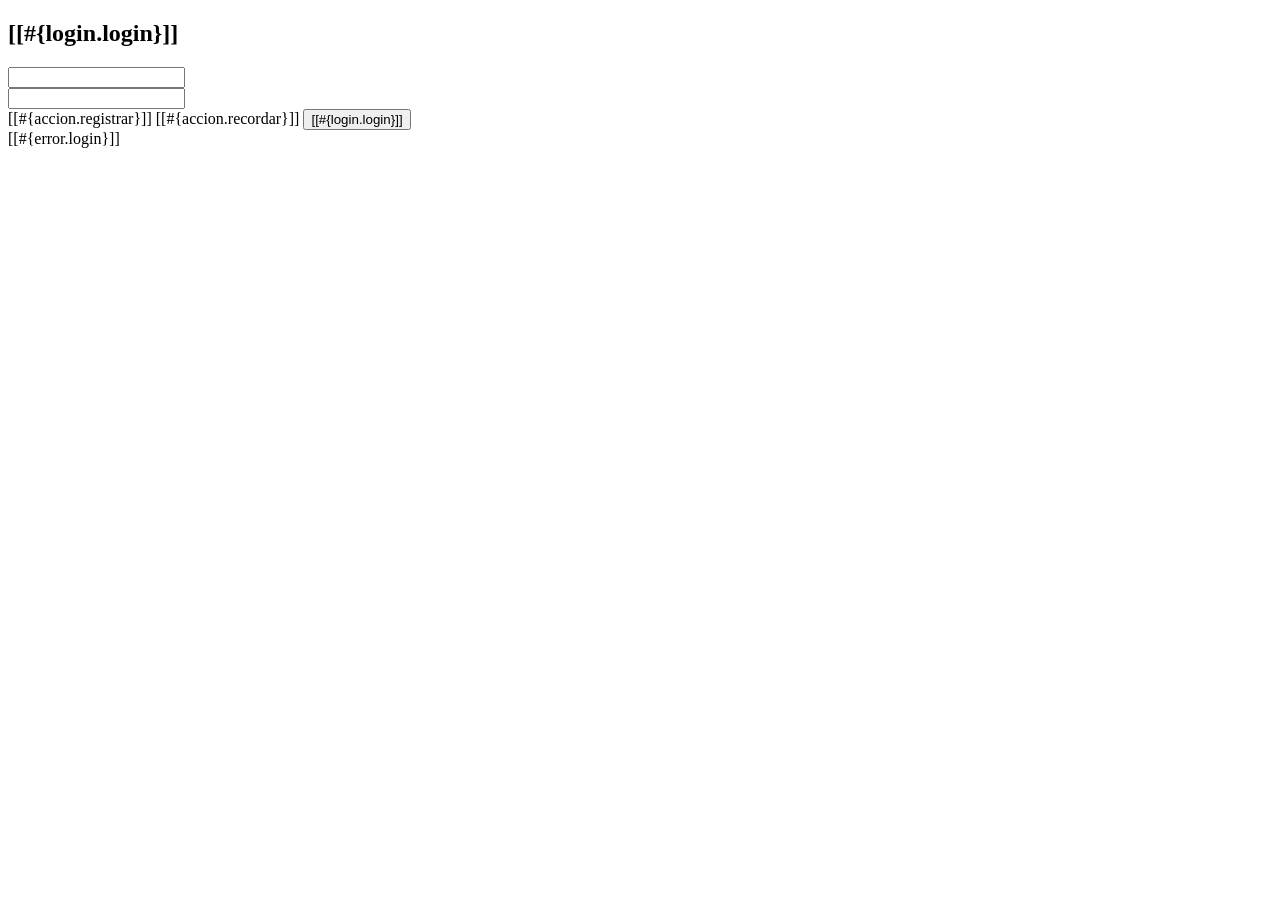
<file: src/main/resources/templates/login.html>
<!DOCTYPE html>
<html xmlns="http://www.w3.org/1999/xhtml"
      xmlns:th="http://www.thymeleaf.org"
      xmlns:sec="http://www.thymeleaf.org/thymeleaf-extras-springsecurity6">
    <head th:replace="~{general/fragmentos :: head}"/>
    <body>
        <header th:replace="~{general/fragmentos :: header}"/>
        <div class="row my-5">
            <div class="col-md-4 offset-md-4">
                <div class="card">
                    <div class="card-header bg-success text-white text-center">
                        <h2>[[#{login.login}]]</h2>
                    </div>
                    <div class="card-body">
                        <form method="POST" th:action="@{/login}">
                            <!-- Formulario y campos -->
                            <div class="row my-3">
                                <label for="username" class="col-md-1 my-auto"><i class="fas fa-user-lock"></i></label>
                                <div class="col-md-11 my-auto">
                                    <input class="form-control" id="username" type="text" name="username" th:placeholder="#{login.username}"/>
                                </div>
                            </div>
                            <div class="row my-3">
                                <label for="password" class="col-md-1 my-auto"><i class="fas fa-key"></i></label>
                                <div class="col-md-11 my-auto">
                                    <input class="form-control" id="password" type="password" name="password" th:placeholder="#{login.password}"/>
                                </div>
                            </div>                            
                            <!-- Botones y enlaces -->
                            <div class="d-flex justify-content-around mt-4">
                                <!-- Enlace de registro (con estilo de botón) -->
                                <a th:href="@{/registro/nuevo}" class="btn btn-primary"><i class="fas fa-user-plus"></i> [[#{accion.registrar}]]</a>                                
                                <!-- Enlace para recordar contraseña -->
                                <a th:href="@{/registro/recordar}" class="btn btn-info"><i class="fas fa-envelope"></i> [[#{accion.recordar}]]</a>                                
                                <!-- Botón para enviar el formulario -->
                                <button class="btn btn-success" type="submit"><i class="fas fa-sign-in-alt"></i> [[#{login.login}]]</button>
                            </div>
                        </form>
                    </div>
                </div>
                <!-- Manejo de Errores -->
                <div th:if="${param.error != null}" class="alert alert-danger mt-3 text-center" role="alert">
                    [[#{error.login}]]
                </div>
            </div>
        </div>
        <footer th:replace="~{general/fragmentos :: footer}"/>
    </body>
</html>
</file>
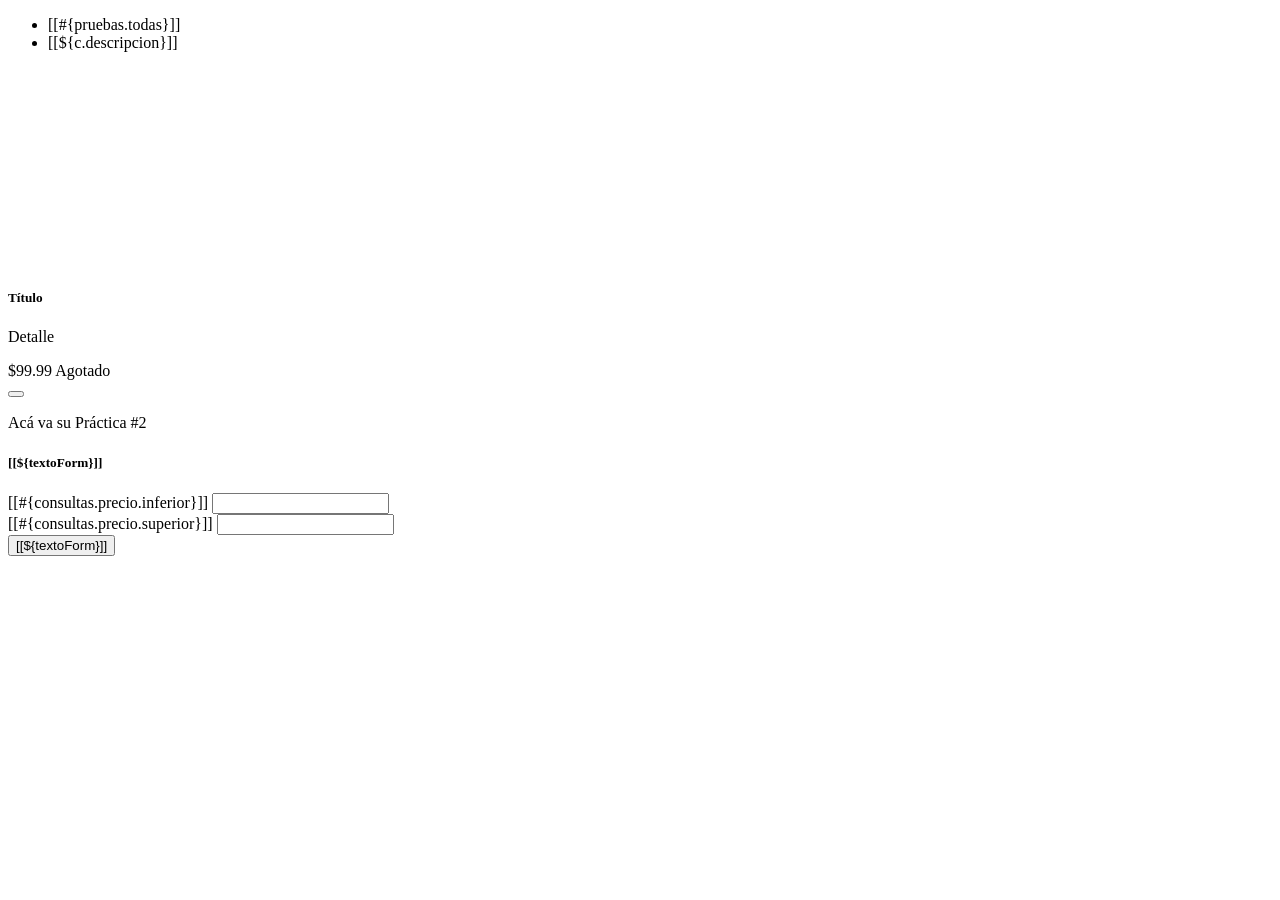
<file: src/main/resources/templates/consultas/fragmentos.html>
<!DOCTYPE html>
<html xmlns="http://www.w3.org/1999/xhtml"
      xmlns:th="http://www.thymeleaf.org"
      xmlns:sec="http://www.thymeleaf.org/thymeleaf-extras-springsecurity6">
    <head th:fragment="head">
        <title>TechShop</title>
        <meta charset="UTF-8"/>
        <link rel="icon" type="image/png" sizes="16x16" href="/fav/favicon-16x16.png"/>
        <link rel="icon" type="image/png" sizes="32x32" href="/fav/favicon-32x32.png"/>
        <link rel="icon" type="image/png" sizes="96x96" href="/fav/favicon-96x96.png"/>
        <link rel="icon" type="image/png" sizes="256x256" href="/fav/favicon-256x256.png"/>  
        <link th:href="@{/webjars/bootstrap/css/bootstrap.min.css}" rel="stylesheet"/>
        <link th:href="@{/webjars/font-awesome/css/all.css}" rel="stylesheet"/>
        <script th:src="@{/js/rutinas.js}"></script>
        <script th:src="@{/webjars/jquery/jquery.min.js}"></script>
        <script th:src="@{/webjars/popper.js/umd/popper.min.js}"></script>
        <script th:src="@{/webjars/bootstrap/js/bootstrap.min.js}"></script>    
    </head> 
    <body>
        <!-- fragmento 1 para Agregar producto en ventana modal -->
        <section th:fragment="tabs" class="py-3 mb-4">
            <div class="d-flex justify-content-center px-5"> 
                <ul class="nav nav-underline">
                    <li class="nav-item">
                        <a th:href="@{/}" 
                           th:classappend="${idCategoriaActual == null} ? 'active'"
                           class="nav-link" 
                           aria-current="page">
                            [[#{pruebas.todas}]]
                        </a>
                    </li>
                    <li th:each="c : ${categorias}" class="nav-item">
                        <a th:href="@{/consultas/{id}(id=${c.idCategoria})}"
                           th:classappend="${idCategoriaActual != null and idCategoriaActual.equals(c.idCategoria)} ? 'active'"
                           class="nav-link">
                            [[${c.descripcion}]]
                        </a>
                    </li>
                </ul>
            </div>
        </section>

        <!-- fragmento 2 para el listado de tarjetas de productos -->
        <section th:fragment="tarjetas" class="container py-4">
            <div class="row row-cols-1 row-cols-sm-2 row-cols-lg-3 row-cols-xl-4 g-4">
                <div th:each="p : ${productos}" class="col">
                    <div class="card h-100 shadow-sm">
                        <div class="d-flex justify-content-center align-items-center bg-light p-3" style="height: 200px;">
                            <img th:src="${p.rutaImagen}" class="img-fluid" 
                                 th:alt="${p.descripcion}" 
                                 style="max-height: 100%; object-fit: contain;"/>
                        </div>
                        <div class="card-header bg-white">
                            <h5 class="card-title text-center text-truncate mb-0" th:text="${p.descripcion}">Título</h5>
                        </div>
                        <div class="card-body d-flex flex-column">
                            <p class="card-text text-muted mb-auto text-truncate" th:text="${p.detalle}">Detalle</p>
                        </div>
                        <div class="card-footer bg-white d-flex justify-content-between align-items-center">
                            <div class="fw-bold">
                                <span class="text-success h5" th:text="${#numbers.formatCurrency(p.precio)}">$99.99</span>
                                <span th:if="${p.existencias > 0}" class="badge text-bg-success ms-2" th:text="${p.existencias} + ' unidades'"></span>
                                <span th:unless="${p.existencias > 0}" class="badge text-bg-danger ms-2">Agotado</span>
                            </div>
                            
                            <form th:action="@{/carrito/agregar}" th:method="POST" class="d-inline">
                                <input type="hidden" th:value="${p.idProducto}" name="idProducto"/>
                                <button type="button" 
                                        class="btn btn-sm btn-primary" 
                                        th:disabled="${p.existencias == 0}"
                                        onclick="addCart(this.form)">
                                    <i class="fas fa-cart-plus"></i>
                                </button>
                            </form>
                            
                            
                            
                        </div>
                    </div>
                </div>
            </div>
        </section>

        <section th:fragment="consultas" class="row row-cols-4 p-2">
            <div th:replace="~{consultas/fragmentos :: formConsulta('primary', #{consultas.derivadas}, '/consultas/consultaDerivada')}"></div>
            <div th:replace="~{consultas/fragmentos :: formConsulta('warning', #{consultas.jpql}, '/consultas/consultaJPQL')}"></div>
            <div th:replace="~{consultas/fragmentos :: formConsulta('success', #{consultas.sql}, '/consultas/consultaSQL')}"></div>
            <div class="card"><p>Acá va su Práctica #2</p></div>
        </section>     

        <div th:fragment="formConsulta(colorForm, textoForm, urlForm)">
            <form method="post" th:action="@{${urlForm}}" class="was-validated">
                <div class="card p-2">

                    <div class="card-header text-center text-white"
                         th:classappend="${'bg-' + colorForm}">
                        <h5>[[${textoForm}]]</h5>
                    </div>

                    <div class="card-body">
                        <div class="mb-3">
                            <label>[[#{consultas.precio.inferior}]]</label>
                            <input type="number"
                                   name="precioInf"
                                   th:value="${precioInf}"
                                   class="form-control"
                                   min="0"
                                   required />
                        </div>                  
                        <div class="mb-3">
                            <label>[[#{consultas.precio.superior}]]</label>
                            <input type="number"
                                   name="precioSup"
                                   th:value="${precioSup}"
                                   class="form-control"
                                   min="0"
                                   required />
                        </div>
                    </div>

                    <div class="card-footer text-center">
                        <button type="submit"
                                class="btn text-white"
                                th:classappend="${'btn-' + colorForm}">
                            <i class="fa-solid fa-magnifying-glass"></i>
                            [[${textoForm}]]
                        </button>
                    </div>
                </div>
            </form>
        </div>        
    </body>
</html>
</file>
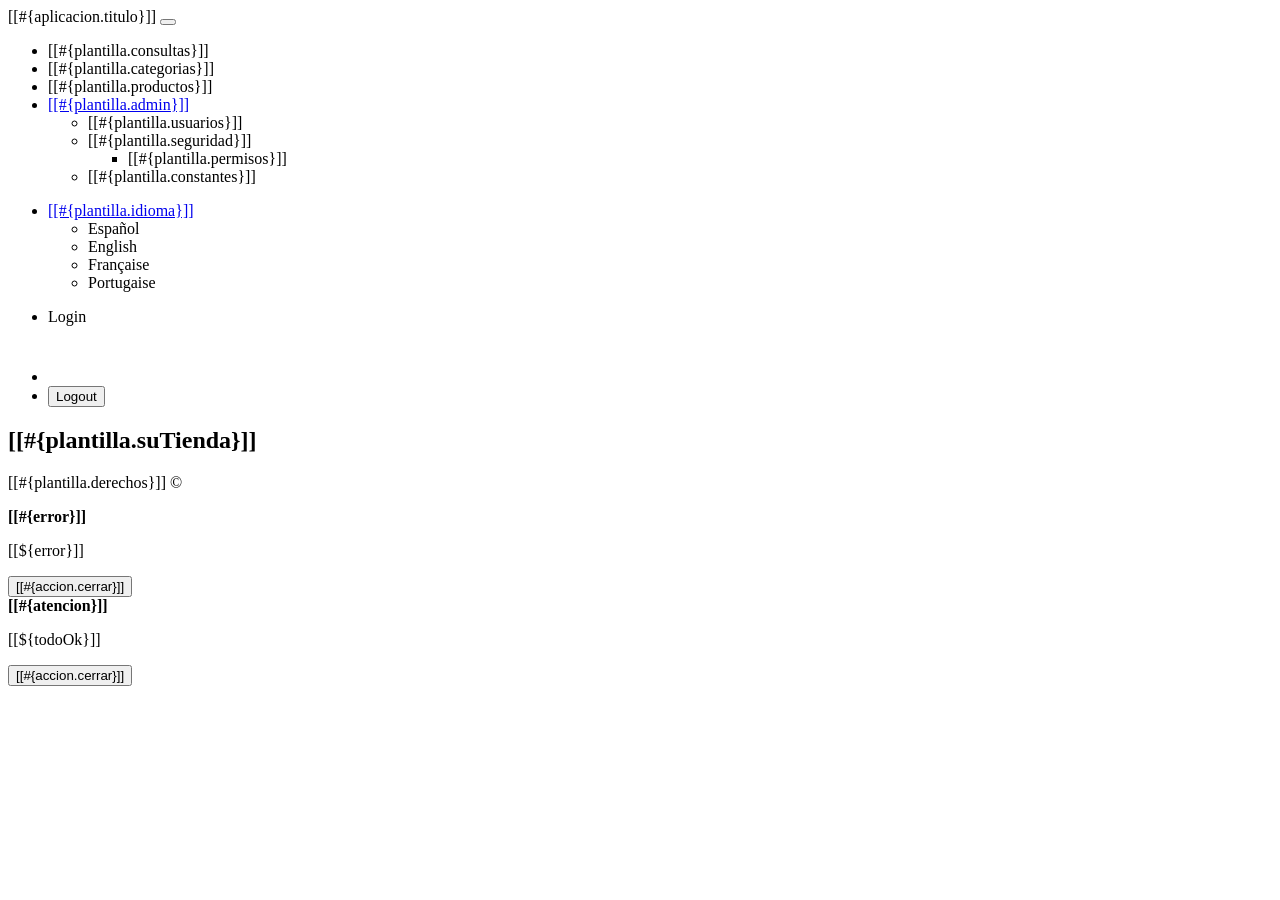
<file: src/main/resources/templates/general/fragmentos.html>
<!DOCTYPE html>
<html xmlns="http://www.w3.org/1999/xhtml"
      xmlns:th="http://www.thymeleaf.org"
      xmlns:sec="http://www.thymeleaf.org/thymeleaf-extras-springsecurity6">
    <head th:fragment="head">
        <title>TechShop</title>
        <meta charset="UTF-8"/>
        <link rel="icon" type="image/png" sizes="16x16" href="/fav/favicon-16x16.png"/>
        <link rel="icon" type="image/png" sizes="32x32" href="/fav/favicon-32x32.png"/>
        <link rel="icon" type="image/png" sizes="96x96" href="/fav/favicon-96x96.png"/>
        <link rel="icon" type="image/png" sizes="256x256" href="/fav/favicon-256x256.png"/>  
        <link th:href="@{/webjars/bootstrap/css/bootstrap.min.css}" rel="stylesheet"/>
        <link th:href="@{/webjars/font-awesome/css/all.css}" rel="stylesheet"/>
        <script th:src="@{/js/rutinas.js}"></script>
        <script th:src="@{/webjars/jquery/jquery.min.js}"></script>
        <script th:src="@{/webjars/popper.js/umd/popper.min.js}"></script>
        <script th:src="@{/webjars/bootstrap/js/bootstrap.min.js}"></script>
        <meta name="_csrf" th:content="${_csrf.token}"/>
        <meta name="_csrf_header" th:content="${_csrf.headerName}"/>        
    </head>
    <body>
        <header th:fragment="header" class="header">
            <nav class="navbar navbar-expand-sm p-0">
                <div class="container">                    
                    <a th:href="@{/}" class="navbar-brand">[[#{aplicacion.titulo}]]</a>
                    <button class="navbar-toggler" data-bs-toggle="collapse" data-bs-target="#navbarCollapse">
                        <span class="navbar-toggler-icon"></span>
                    </button>                 
                    
                    <div class="collapse navbar-collapse justify-content-between" id="navbarCollapse">  
                        
                        <ul class="navbar-nav" sec:authorize="hasRole('ROLE_VENDEDOR') or hasRole('ROLE_ADMIN')">
                            <li class="nav-item px-2"><a class="nav-link" th:href="@{/consultas/listado}">[[#{plantilla.consultas}]]</a></li> 
                            <li class="nav-item px-2"><a class="nav-link" th:href="@{/categoria/listado}">[[#{plantilla.categorias}]]</a></li>
                            <li class="nav-item px-2"><a class="nav-link" th:href="@{/producto/listado}">[[#{plantilla.productos}]]</a></li>
                                                                                     
                            <li class="nav-item dropdown" sec:authorize="hasRole('ROLE_ADMIN')">
                                <a class="nav-link dropdown-toggle" data-bs-toggle="dropdown" href="#" role="button" aria-expanded="false">
                                    [[#{plantilla.admin}]]</a>
                                
                                
                                <ul class="dropdown-menu">
                                    <li><a class="dropdown-item" th:href="@{/usuario/listado}">[[#{plantilla.usuarios}]]</a></li>                                    
                                    <li class="submenu submenu-md dropend">
                                        <a class="dropdown-item dropdown-toggle" role="button" data-bs-toggle="dropdown" aria-expanded="false"
                                           onclick="event.stopPropagation();">
                                            [[#{plantilla.seguridad}]]
                                        </a>
                                        <ul class="dropdown-menu">                                            
                                            
                                            <li><a class="dropdown-item" th:href="@{/usuario_rol/mantenimiento}">[[#{plantilla.permisos}]]</a></li>
                                            
                                        </ul>
                                    </li>
                                    <li><a class="dropdown-item" th:href="@{/constante/listado}">[[#{plantilla.constantes}]]</a></li>
                                </ul>
                            </li>
                        </ul>

                        <ul class="navbar-nav">
                            <li class="nav-item dropdown">
                                <a class="nav-link dropdown-toggle" data-bs-toggle="dropdown" href="#" role="button" aria-expanded="false">
                                    [[#{plantilla.idioma}]]</a>
                                <ul class="dropdown-menu">
                                    <li><a class="dropdown-item" th:href="@{/(lang=es)}">Español</a></li>
                                    <li><a class="dropdown-item" th:href="@{/(lang=en)}">English</a></li>
                                    <li><a class="dropdown-item" th:href="@{/(lang=fr)}">Française</a></li>
                                    <li><a class="dropdown-item" th:href="@{/(lang=pt)}">Portugaise</a></li>
                                </ul>
                            </li>
                        </ul>
                        
                        <ul class="navbar-nav" sec:authorize="!isAuthenticated()">
                            <li class="nav-item">
                                <a class="nav-link" th:href="@{/login}">
                                    <i class="fas fa-sign-in-alt"></i>
                                    <span class="ms-1">Login</span>
                                </a>
                            </li>
                        </ul>

                        <ul class="navbar-nav" sec:authorize="isAuthenticated()">
                            <li class="nav-item my-auto">
                                <a class="nav-link">
                                    <img th:src="@{${session.imagenUsuario}}"
                                         alt="" height="40" class="round-circle"/>
                                    <span sec:authentication="name" class="ms-1"></span>
                                </a>
                            </li>

                            <li class="nav-item my-auto">
                                <form method="post" th:action="@{/logout}">
                                    <button class="btn nav-link" type="submit">
                                        <i class="fas fa-sign-out-alt"></i>
                                        <span class="ms-1">Logout</span>
                                    </button>
                                </form>
                            </li>
                        </ul>                        
                        
                        
                        <div id="resultBlock">
                        </div>         
                    </div>
                </div>
            </nav>
            <section id="main-header" class="py-2 bg-success text-white">
                <div class="container">
                    <div class="row">
                        <div class="col-md-6">
                            <h1><i class="fas fa-cog"></i> [[#{plantilla.suTienda}]]</h1>
                        </div>
                    </div>
                </div>
            </section>
        </header>
        <footer th:fragment="footer" class="p-2 mt-5 bg-info text-white">
            <p class="lead text-center">[[#{plantilla.derechos}]] &COPY;</p>
        </footer>

        <section th:fragment="mostrarToast">
            <div aria-live="polite" aria-atomic="true" 
                 class="position-fixed top-50 start-50 translate-middle" style="z-index: 1080;">                
                <div th:if="${error}" class="toast show"
                     role="alert"
                     aria-live="assertive"                     
                     aria-atomic="true"
                     data-bs-autohide="true">
                    <div class="toast-header text-white bg-danger">
                        <i class="fa-solid fa-bomb"></i> <strong clas=me-auto> [[#{error}]]</strong>
                    </div>
                    <div class="toast-body">
                        <p>[[${error}]]</p>
                        <div class="mt-2 pt-2 border-top text-center">
                            <button type="button" class="btn btn-secondary btn-sm" 
                                    data-bs-dismiss="toast">[[#{accion.cerrar}]]</button>
                        </div>
                    </div>
                </div>
                <div th:if="${todoOk}" class="toast show"
                     role="status"
                     aria-live="polite"
                     aria-atomic="true"
                     data-bs-autohide="true">
                    <div class="toast-header text-white bg-success">
                        <i class="fa-solid fa-square-check"></i> <strong clas=me-auto> [[#{atencion}]]</strong>
                    </div>
                    <div class="toast-body">
                        <p>[[${todoOk}]]</p>
                        <div class="mt-2 pt-2 border-top text-center">
                            <button type="button" class="btn btn-secondary btn-sm" 
                                    data-bs-dismiss="toast">[[#{accion.cerrar}]]</button>
                        </div>
                    </div>
                </div>
            </div>
        </section>
    </body>
</html>
</file>
